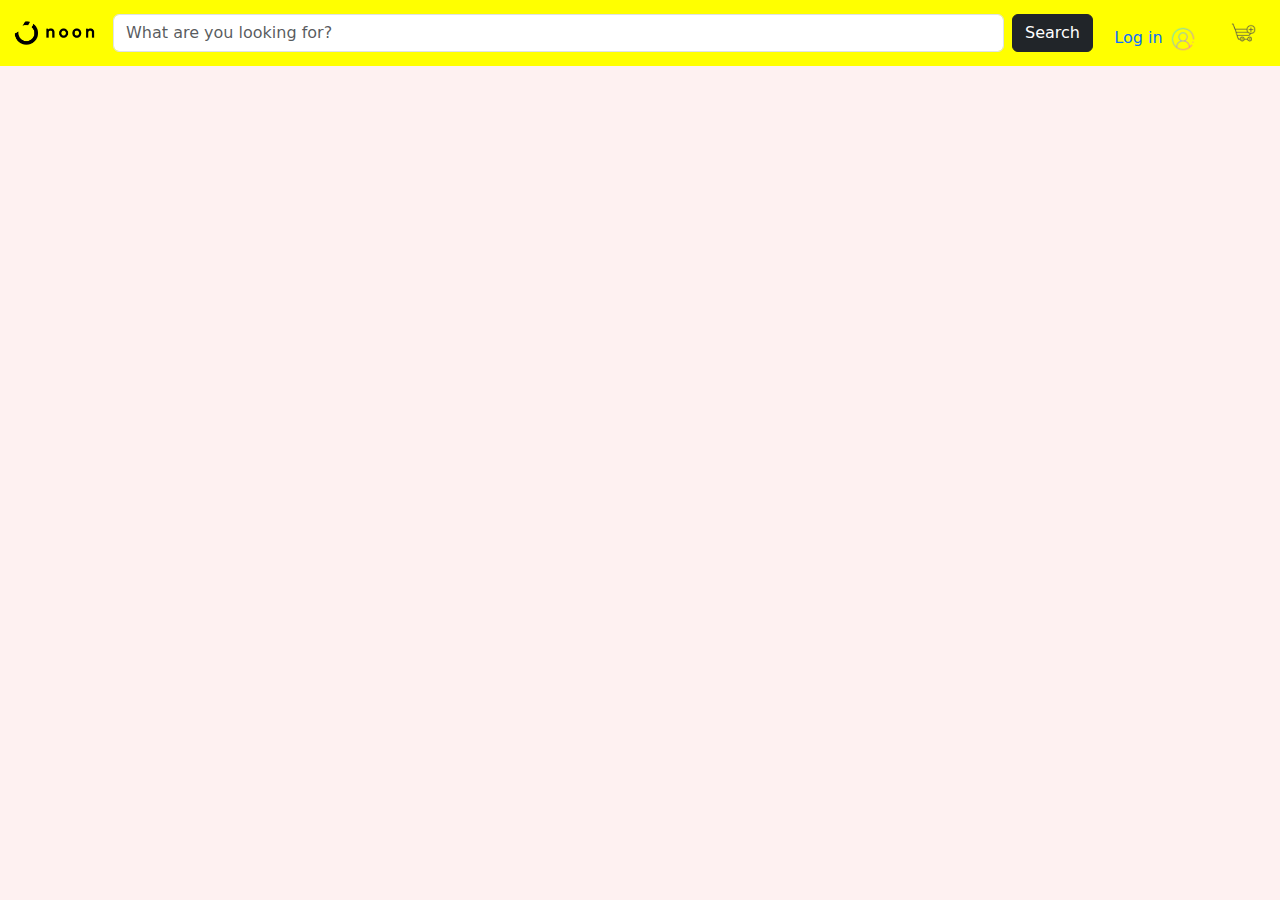
<file: cart.html>
<!DOCTYPE html>
<html lang="en">
<head>
  <meta charset="UTF-8">
  <title>Add to Cart Page</title>
  <link href="https://cdn.jsdelivr.net/npm/bootstrap@5.3.0/dist/css/bootstrap.min.css" rel="stylesheet">
  <link rel="stylesheet" href="style.css">
  <style>
    .product-card {
      border: 1px solid #ddd;
      padding: 20px;
      margin-bottom: 20px;
      border-radius: 8px;
    }
    .cart-summary {
      border: 2px dashed #999;
      padding: 15px;
      margin-top: 30px;
      background-color: #f8f9fa;
    }
  </style>
</head>
<body>
     <!-- Navbar -->
   <nav class="navbar navbar-expand-lg navbar-light">
    <div class="container-fluid">
      <!-- Brand -->
      <a class="navbar-brand" href="index.html">
        <img src="icon_img/noon-logo.png" alt="noon_icon" width="85">
      </a>
      <!-- Toggler (hamburger icon) -->
      <button class="navbar-toggler" type="button" data-bs-toggle="collapse" data-bs-target="#navbarContent" 
        aria-controls="navbarContent" aria-expanded="false" aria-label="Toggle navigation">
        <span class="navbar-toggler-icon"></span>
      </button>
  
      <!-- Navbar content -->
      <div class="collapse navbar-collapse" id="navbarContent">
        <form class="d-flex mx-auto my-2 my-lg-0 flex-grow-1" role="search">
          <input type="search" class="form-control me-2" placeholder="What are you looking for?" aria-label="Search">
          <button class="btn btn-dark me-2" type="submit">Search</button>
        </form>
  
        <div class="d-flex align-items-center">
          <button class="btn fixed-size-button me-2" id="login" type="button"><a href="log.html">
            Log in <img src="icon_img/login.png" alt="" width="30"></a>
          </button>
  
          <a href="cart.html" class="btn" id="add_cart">
            <img src="icon_img/cart icon.png" alt="add_cart" width="25">
          </a>
        </div>
      </div>
    </div>
  </nav>

</body>
</html>
</file>
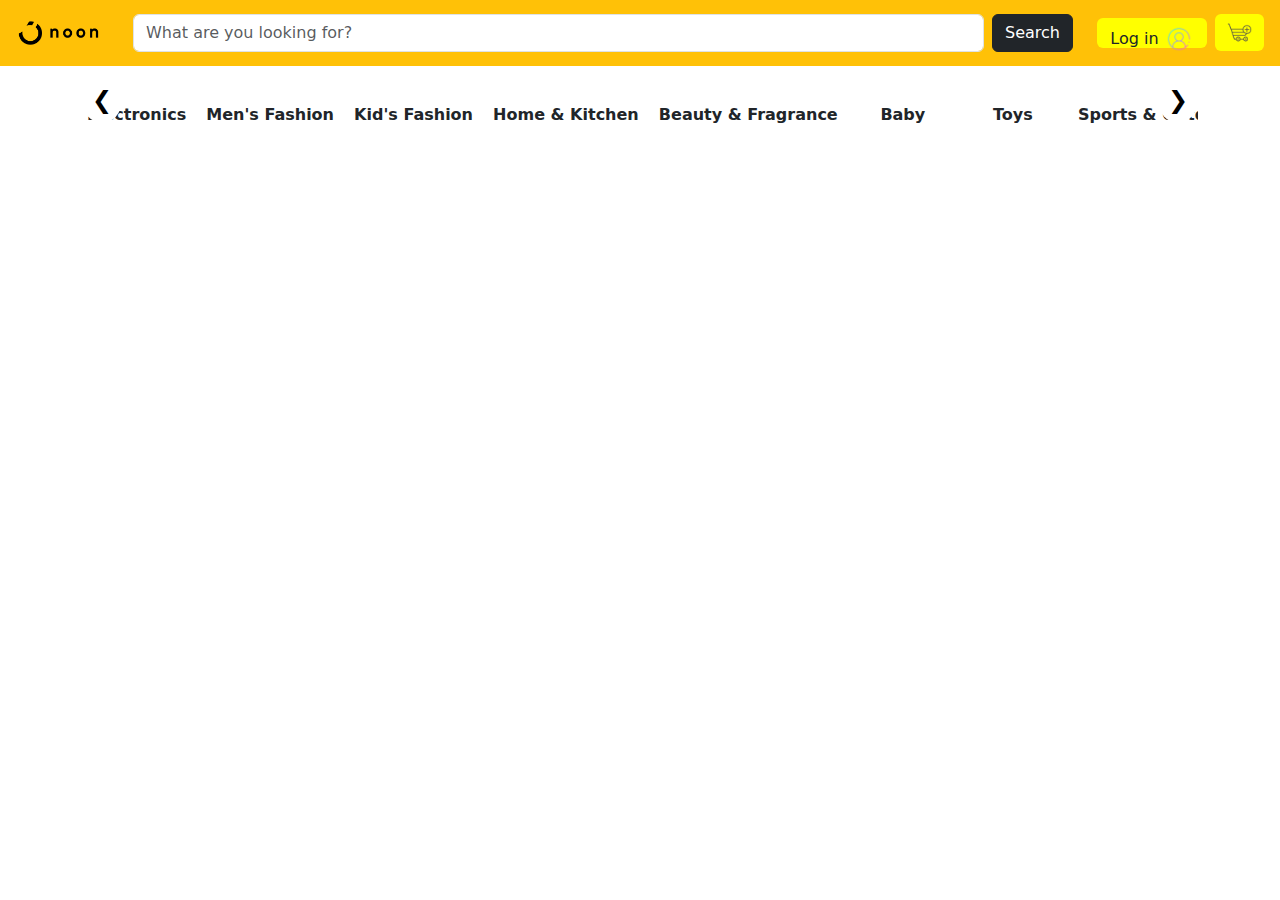
<file: log.html>
<!DOCTYPE html>
<html lang="en">
<head>
  <meta charset="UTF-8" />
  <meta name="viewport" content="width=device-width, initial-scale=1.0"/>
  <title>Noon Add to Cart</title>
  <link rel="stylesheet" href="style.css" />
  <link href="https://cdn.jsdelivr.net/npm/bootstrap@5.0.2/dist/css/bootstrap.min.css" rel="stylesheet" />
  <script src="https://cdn.jsdelivr.net/npm/bootstrap@5.0.2/dist/js/bootstrap.bundle.min.js"></script>

  <style>
    
  </style>
</head>
<body>

  <!-- Navbar -->
  <nav class="navbar navbar-expand-lg navbar-light bg-warning px-3">
    <a class="navbar-brand" href="index.html">
      <img src="icon_img/noon-logo.png" alt="noon_icon" width="85">
    </a>

    <form class="d-flex flex-grow-1 mx-3" role="search">
      <input type="search" class="form-control me-2" placeholder="What are you looking for?" aria-label="Search">
      <button class="btn btn-dark me-2" type="submit">Search</button>
    </form>

    <button class="btn fixed-size-button me-2" id="login" type="button">
      Log in <img src="icon_img/login.png" alt="" width="30">
    </button>

    <a href="add cart.html" class="btn" id="add_cart">
      <img src="icon_img/cart icon.png" alt="add_cart" width="25">
    </a>
  </nav>

  <!-- Horizontal Scrollable Category List -->
  <div class="container my-4">
    <div class="scroll-wrapper">
      <!-- Scroll Left Button -->
      <button class="scroll-btn left" onclick="scrollList(-300)">&#10094;</button>

      <!-- Scrollable Category List -->
      <ul id="scrollList" class="list-unstyled scroll-container">
        <li class="scroll-item"><span>Electronics</span></li>
        <li class="scroll-item"><span>Men's Fashion</span></li>
        <li class="scroll-item"><span>Kid's Fashion</span></li>
        <li class="scroll-item"><span>Home & Kitchen</span></li>
        <li class="scroll-item"><span>Beauty & Fragrance</span></li>
        <li class="scroll-item"><span>Baby</span></li>
        <li class="scroll-item"><span>Toys</span></li>
        <li class="scroll-item"><span>Sports & Outdoors</span></li>
        <li class="scroll-item"><span>Health & Nutrition</span></li>
        <li class="scroll-item"><span>Automotive</span></li>
        <li class="scroll-item"><span>Stationery</span></li>
        <li class="scroll-item"><span>Books & Media</span></li>
        <li class="scroll-item"><span>Food</span></li>
      </ul>

      <!-- Scroll Right Button -->
      <button class="scroll-btn right" onclick="scrollList(300)">&#10095;</button>
    </div>
  </div>

  <script>
    function scrollList(amount) {
      const container = document.getElementById('scrollList');
      container.scrollBy({ left: amount, behavior: 'smooth' });
    }
  </script>

</body>
</html>
</file>
<file: style.css>
body{
  background-color: #FEF1F1;
}
.navbar {
    background-color: yellow;
    width: 100%;
  }

  #login, #add_cart {
    background-color: yellow;
    border: none;
    text-decoration: none;
  }

  .fixed-size-button {
    width: 110px;
    height: 30px;
    font-size: 16px;
  }

  .scroll-wrapper {
    position: relative;
    overflow: hidden;
    width: 100%;
  }

  .scroll-btn {
    position: absolute;
    top: 15%;
    transform: translateY(-50%);
    z-index: 2;
    background: #ffffff;
    border: none;
    font-size: 24px;
    padding: 5px 10px;
    cursor: pointer;
    border-radius: 50%;
  }

  .scroll-btn.left {
    left: 0;
  }

  .scroll-btn.right {
    right: 0;
  }

  .scroll-container {
    overflow-x: auto;
    white-space: nowrap;
    scroll-behavior: smooth;
    padding: 8px 0;
    width: 100%;
  }

  .scroll-container::-webkit-scrollbar {
    display: none;
  }

  .scroll-item {
    display: inline-block;
    min-width: 100px;
    margin-right: 5px;
    background-color: #ffffff;
    padding: 5px;
    text-align: center;
    border-radius: 5px;
    font-weight: 700;
  }
#login a{
  text-decoration: none;
}
.box {
  width: 12%; /* Adjust as needed */
  margin: 5px;
  border: none;
  padding: 5px;
  margin-bottom: 20px;
  flex: 0 0 auto;
  text-align: center;
}

.carousel-inner img {
  width: 100%;
  height: 100px;
  object-fit: cover;
}

.carousel {
  height: 100px;
}

.carousel-control-prev,
.carousel-control-next {
  display: none; /* hide arrows */
}
.phone{
  text-align: center;
  margin-top: 150px;
}
.link-btn{
  background-color: rgb(255, 255, 255);
  color: rgb(39, 41, 48);
  padding: 10px 40px;
  font-weight: 500;
  transition: background-color 0.3s;
}

.custom-card {
  border: 0.5px solid rgb(231, 226, 226);
  box-shadow: 0 0 8px rgba(0, 0, 0, 0.2);
  transition: transform 0.3s;
  border-radius: 15px;
  overflow: hidden;
  width: 80%; 
  height: 100%; 
  font-family: sans-serif;
}

.custom-card:hover {
  transform: scale(1.01);
}

.wishlist-icon {
  position: absolute;
  top: 10px;
  right: 10px;
  background: white;
  padding: 5px;
  border-radius: 50%;
  box-shadow: 0 2px 4px rgba(0, 0, 0, 0.2);
  z-index: 2;
}
.wishlist-icon img {
  width: 25px;     
  height: 25px;
}

.product-image {
  width: 80%;                       
  object-fit: contain;         
}

.card-body {
  padding: 0px;
}

.card-title {
  color: #555454;
}

.card-type {
  color: #555454;
}

.price-section {
  color: #444;
}

.current-price {
  color: #28a745;
  font-weight: bold;
  font-size: 1.3rem;
}

.original-price {
  color: #888;
  text-decoration: line-through;
}

.cart-icon {
  width: 25px;
  height: 25px;
  cursor: pointer;
  transition: transform 0.3s;
}

.cart-icon:hover {
  transform: scale(1.2);
}

.buy-now-btn {
  background-color: #2f467c;
  border: none;
  color: white;
  font-weight: bold;
  padding: 5px 5px;
}
.cart-btn{
  background: #ffffff;
  border:0.5px solid #2f467c;
  color: #2f467c;
  font-weight: bold;
  padding: 5px 5px;
  transition: background 0.3s;
}
.carousel-item {
  display: flex;
  justify-content: center;
  align-items: center;
}
.carousel-item img {
  width: 100%;
  margin: 0 10px;
  object-fit: cover;
  height: 225px;
}
#end button a{
  text-decoration: none;
}
.Best{
  background-color:#F4F0F0;
}
</file>
